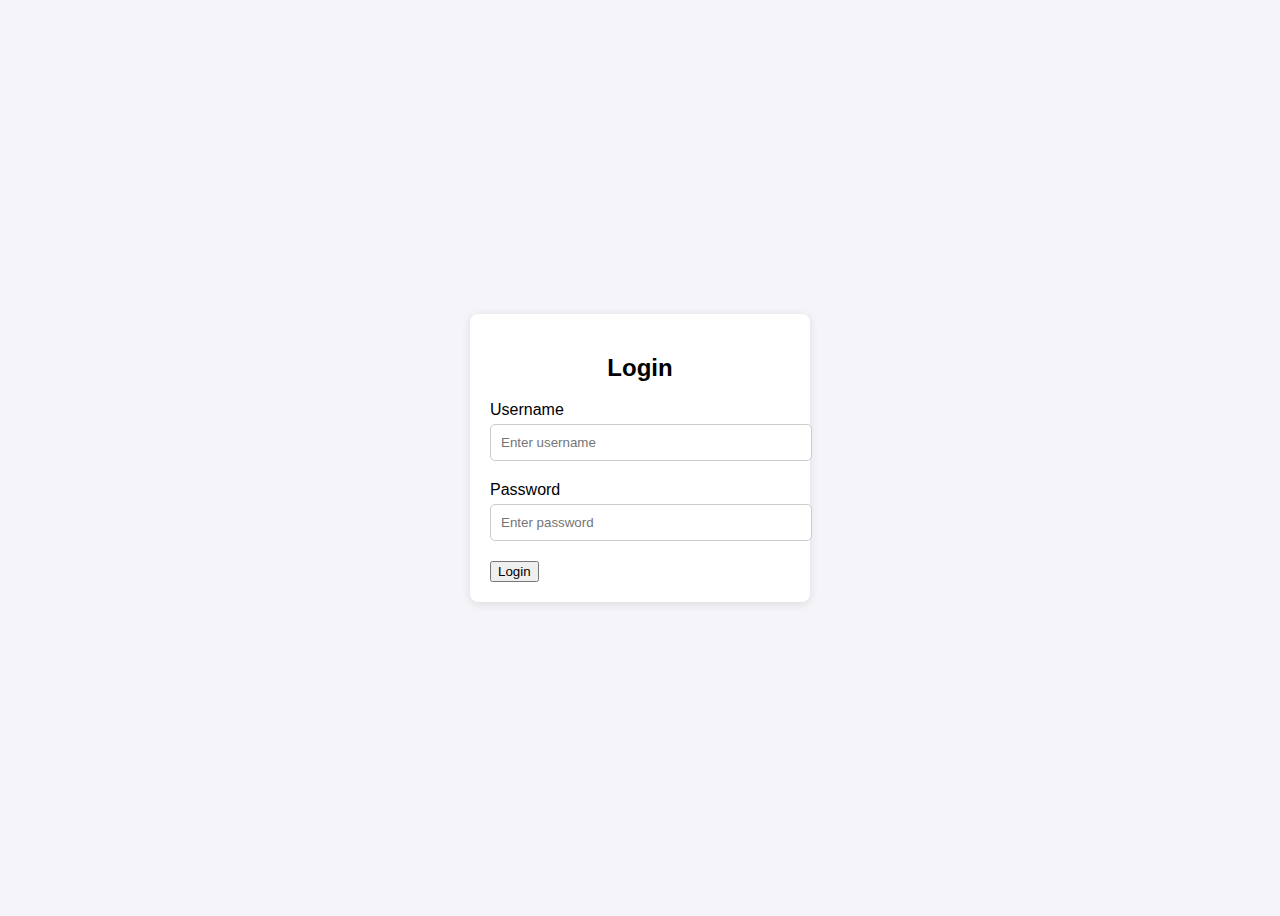
<file: login.html>
<!DOCTYPE html>
<html lang="en">
<head>
    <meta charset="UTF-8">
    <meta name="viewport" content="width=device-width, initial-scale=1.0">
    <title>Login</title>
    <style>
        body {
            font-family: Arial, sans-serif;
            display: flex;
            justify-content: center;
            align-items: center;
            height: 100vh;
            background-color: #f4f4f9;
        }
        .login-container {
            background: white;
            padding: 20px;
            border-radius: 8px;
            box-shadow: 0 2px 10px rgba(0, 0, 0, 0.1);
            width: 300px;
        }
        h2 {
            text-align: center;
        }
        .input-group {
            margin-bottom: 15px;
        }
        .input-group input {
            width: 100%;
            padding: 10px;
            margin: 5px 0;
            border-radius: 5px;
            border: 1px solid #ccc;
        }
        .error {
            color: red;
            font-size: 14px;
            text-align: center;
        }
    </style>
</head>
<body>

    <div class="login-container">
        <h2>Login</h2>
        <div class="error" id="error-message"></div>
        <div class="input-group">
            <label for="username">Username</label>
            <input type="text" id="username" placeholder="Enter username">
        </div>
        <div class="input-group">
            <label for="password">Password</label>
            <input type="password" id="password" placeholder="Enter password">
        </div>
        <button onclick="login()">Login</button>
    </div>

    <script>
        // Hardcoded username and password
        const validUsername = "user";
        const validPassword = "pass";

        // Function to handle login
        function login() {
            const username = document.getElementById("username").value;
            const password = document.getElementById("password").value;
            const errorMessage = document.getElementById("error-message");

            // Reset error message
            errorMessage.textContent = "";

            // Check credentials
            if (username === validUsername && password === validPassword) {
                // Redirect to landing page on successful login
                window.location.href = "index.html";  // Replace with your landing page URL
            } else {
                errorMessage.textContent = "Invalid username or password. Please try again.";
            }
        }
    </script>

</body>
</html>
</file>
